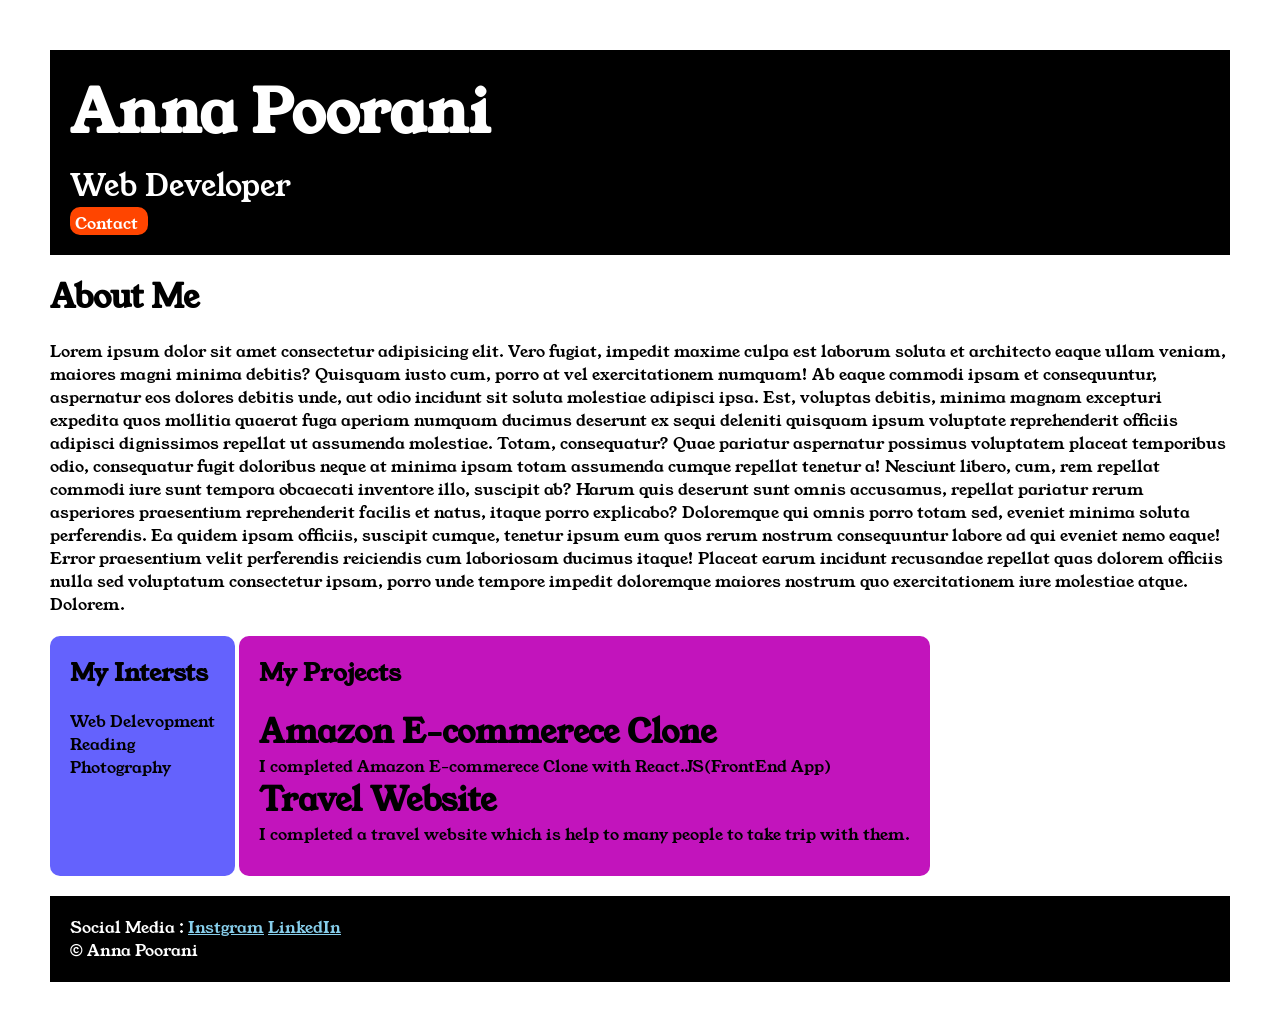
<file: index.html>
<!DOCTYPE html>
<html lang="en">
<head>
    <meta charset="UTF-8">
    <meta name="viewport" content="width=device-width, initial-scale=1.0">
    <title>Document</title>
    <link rel="stylesheet" href="styles.css">
    <link rel="preconnect" href="https://fonts.googleapis.com">
<link rel="preconnect" href="https://fonts.gstatic.com" crossorigin>
<link href="https://fonts.googleapis.com/css2?family=Libre+Baskerville:ital,wght@0,400..700;1,400..700&family=Young+Serif&display=swap" rel="stylesheet">
</head>
<body>
<div class="container">
<div class="section-one">
<h1 class="section-one__name">Anna Poorani</h1>
<p class="section-one__role">Web Developer</p>
<a class="section-one__contact" href="contact form.html">Contact</a>
</div>
<div class="section-two">
<h1 class="section-two__title">About Me</h1>
<p class="section-two__desc">Lorem ipsum dolor sit amet consectetur adipisicing elit. Vero fugiat, impedit maxime culpa est laborum soluta et architecto eaque ullam veniam, maiores magni minima debitis? Quisquam iusto cum, porro at vel exercitationem numquam! Ab eaque commodi ipsam et consequuntur, aspernatur eos dolores debitis unde, aut odio incidunt sit soluta molestiae adipisci ipsa. Est, voluptas debitis, minima magnam excepturi expedita quos mollitia quaerat fuga aperiam numquam ducimus deserunt ex sequi deleniti quisquam ipsum voluptate reprehenderit officiis adipisci dignissimos repellat ut assumenda molestiae. Totam, consequatur? Quae pariatur aspernatur possimus voluptatem placeat temporibus odio, consequatur fugit doloribus neque at minima ipsam totam assumenda cumque repellat tenetur a! Nesciunt libero, cum, rem repellat commodi iure sunt tempora obcaecati inventore illo, suscipit ab? Harum quis deserunt sunt omnis accusamus, repellat pariatur rerum asperiores praesentium reprehenderit facilis et natus, itaque porro explicabo? Doloremque qui omnis porro totam sed, eveniet minima soluta perferendis. Ea quidem ipsam officiis, suscipit cumque, tenetur ipsum eum quos rerum nostrum consequuntur labore ad qui eveniet nemo eaque! Error praesentium velit perferendis reiciendis cum laboriosam ducimus itaque! Placeat earum incidunt recusandae repellat quas dolorem officiis nulla sed voluptatum consectetur ipsam, porro unde tempore impedit doloremque maiores nostrum quo exercitationem iure molestiae atque. Dolorem.</p>
</div>
<div class="section-three">
<h2 class="section-three__title">My Intersts</h2>
<ul class="section-three__desc">
    <li>Web Delevopment</li>
    <li>Reading</li>
    <li>Photography</li>
</ul>
</div>
<div class="section-four">
<h2 class="section-four__title">My Projects</h2>
<ul class="section-four__desc">
    <li><h1>Amazon E-commerece Clone</h1></li>
    <p>I completed Amazon E-commerece Clone with React.JS(FrontEnd App)</p>
    <li><h1>Travel Website</h1></li>
    <p>I completed a travel website which is help to many people to take  trip with them.</p>
</div>
<div class="section-five">
    <p class="section-five__title">Social Media :
    <a href="https://www.google.com/goto?url=CAESWAHrOzAVxE8a1KMrScT6cO2ehtOwR_RG1qmhuDG5NQ5Ed9NImAqJZfsN9aGRA7ArLGuYe9gpGqqTTHAR_dgB7ekGBbqN5cDKrp8KmQjTON2AOoRfJi1tJ3U">Instgram</a>
    <a href="https://www.google.com/goto?url=CAESUAHrOzAVWJGxH7fqp2XayrZnwCVUKSTYQYDfObDuk2uKR-ODZM9muiI3J9ZMBp0eHa8YKHz-hVJQ9L34dAiFT6Q8eVZUl99sqK31qH_vVsL-">LinkedIn</a>
    </p>
    <p class="section-five__desc">&copy Anna Poorani</p>
</ul>
</div>
</div>
</div>    
</body>
</html>
</file>
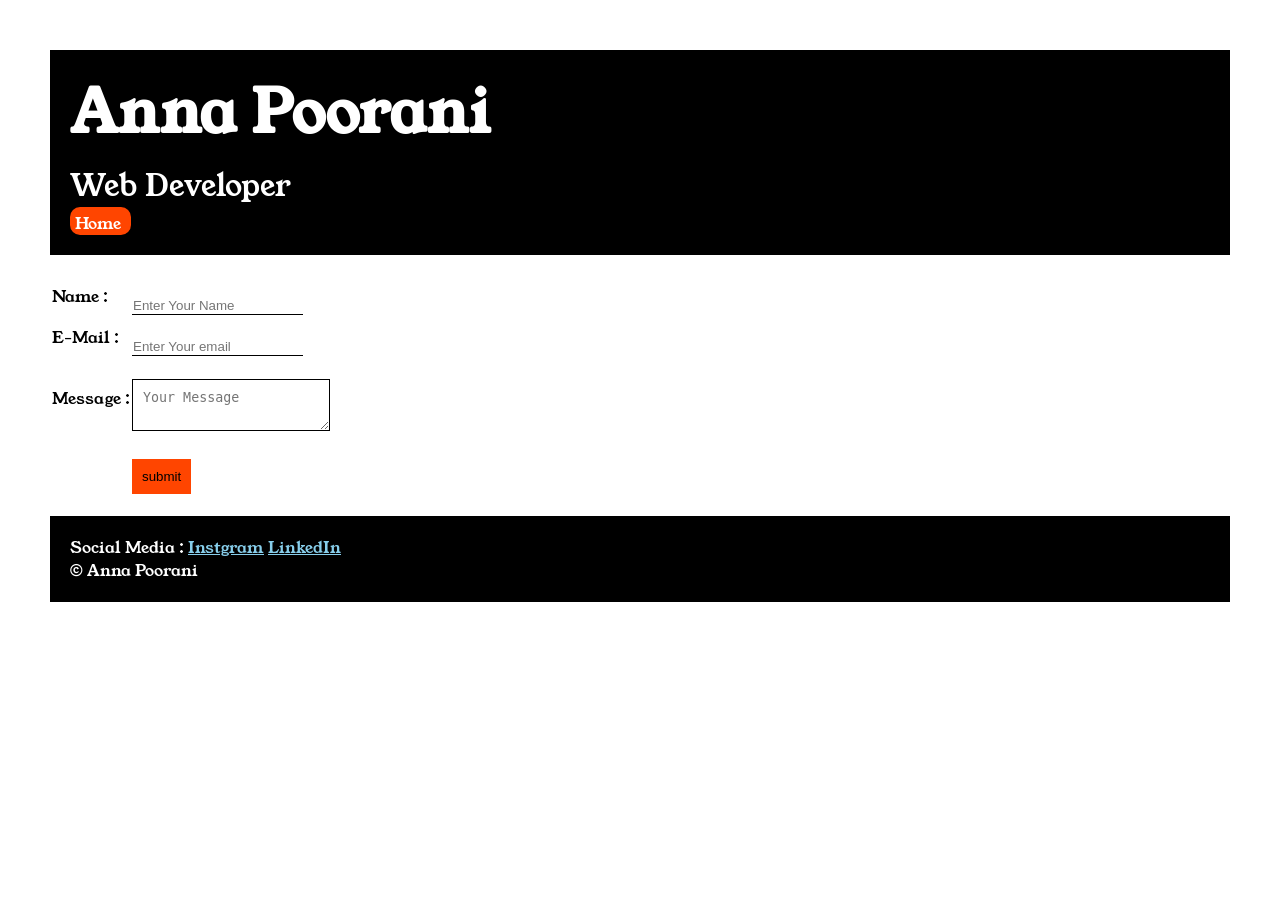
<file: contact form.html>
<!DOCTYPE html>
<html lang="en">
<head>
    <meta charset="UTF-8">
    <meta name="viewport" content="width=device-width, initial-scale=1.0">
    <title>Contact</title>
    <link rel="stylesheet" href="styles.css">
    <link rel="preconnect" href="https://fonts.googleapis.com">
    <link rel="preconnect" href="https://fonts.gstatic.com" crossorigin>
    <link href="https://fonts.googleapis.com/css2?family=Libre+Baskerville:ital,wght@0,400..700;1,400..700&family=Young+Serif&display=swap" rel="stylesheet">

</head>
<body>
<div class="container">
<div class="section-one">
<h1 class="section-one__name">Anna Poorani</h1>
<p class="section-one__role">Web Developer</p>
<a class="section-one__contact" href="protfolio.html">Home</a>
</div>
<div class="contact-form">
    <form>
    <table>
        <tr>
            <td>Name :</td>
            <td><input type="text" placeholder="Enter Your Name" class="contact-form__input"></td>
            </tr>
            <tr>
            <td>E-Mail :</td>
            <td><input type="email" placeholder="Enter Your email" class="contact-form__input"></td>
            </tr>
            <tr>
            <td>Message :</td>
            <td><textarea placeholder="Your Message" class="contact-form__textarea"></textarea> </td>
            </tr>
            <tr>
            <td></td>
            <td><input type="submit" value="submit" class="contact-form__submit"></td>
            </tr>
            </table>
        </form>
        </div>
            <div class="section-five">
            <p class="section-five__title">Social Media :
            <a href="https://www.google.com/goto?url=CAESWAHrOzAVxE8a1KMrScT6cO2ehtOwR_RG1qmhuDG5NQ5Ed9NImAqJZfsN9aGRA7ArLGuYe9gpGqqTTHAR_dgB7ekGBbqN5cDKrp8KmQjTON2AOoRfJi1tJ3U">Instgram</a>
            <a href="https://www.google.com/goto?url=CAESUAHrOzAVWJGxH7fqp2XayrZnwCVUKSTYQYDfObDuk2uKR-ODZM9muiI3J9ZMBp0eHa8YKHz-hVJQ9L34dAiFT6Q8eVZUl99sqK31qH_vVsL-">LinkedIn</a>
            </p>
            <p class="section-five__desc">&copy Anna Poorani</p>
            </div> 
            </div>   
</body>
</html>
</file>
<file: styles.css>
*{
    padding:0;
    margin:0;
}
body {
  font-family: "Young Serif", serif;
  font-weight: 400;
  font-style: normal;
 
}
.container{
          padding: 50px;
}
.section-one{
    background-color:black;
    color : white;
    padding:20px;
}
.section-one__contact{
      background-color: orangered;
      color:white;
      text-decoration:none;
      padding-left:10px;
      padding-right:10px;
      padding-top:5px;
      padding-left: 5px;
      display:inline-block;
      border-radius: 10px;
}
.section-one__name{
    font-size:60px;
}
.section-one__role{
    font-size:30px;
    margin-top:10px;
}
.section-two,.section-three,.section-four,.section-five{
    margin-top: 20px;
}
.section-two__desc,.section-three__desc,.section-four__desc,.section-five{
    margin-top: 20px;
}
.section-five{
    background-color: black;
    color:white;
    padding:20px;
}
.section-five__title a{
    color:skyblue;
}
.section-three__desc,.section-four li{
    list-style: none;
}
.section-three{
    background-color:#6462fd;
    color:black;
    padding:20px;
    display:inline-block;
    height:200px;
    border-radius:10px;
    vertical-align:top;
}
.section-four{
    background-color: #c214bc;
    color:black;
    padding:20px;
    display:inline-block;
    height:200px;
    border-radius:10px;
    vertical-align:top;
}
.contact-form{
    margin-top:20px;
}
.contact-form__input,.contact-form__textarea,.contact-form__submit{
    margin-top:20px;
}
.contact-form__input{
    padding: 1px;
    border:none;
    border-bottom:solid black 1px;
    margin-top:20px;
}
.contact-form__textarea{
    padding: 10px;
    border:none;
    border:solid black 1px;
    margin-top:20px;
}
.contact-form__submit{
    padding-top: 10px;
    padding-bottom: 10px;
    padding-right: 10px;
    padding-left: 10px;
    background-color: orangered;
    color:black;
    border: none;
}
</file>
